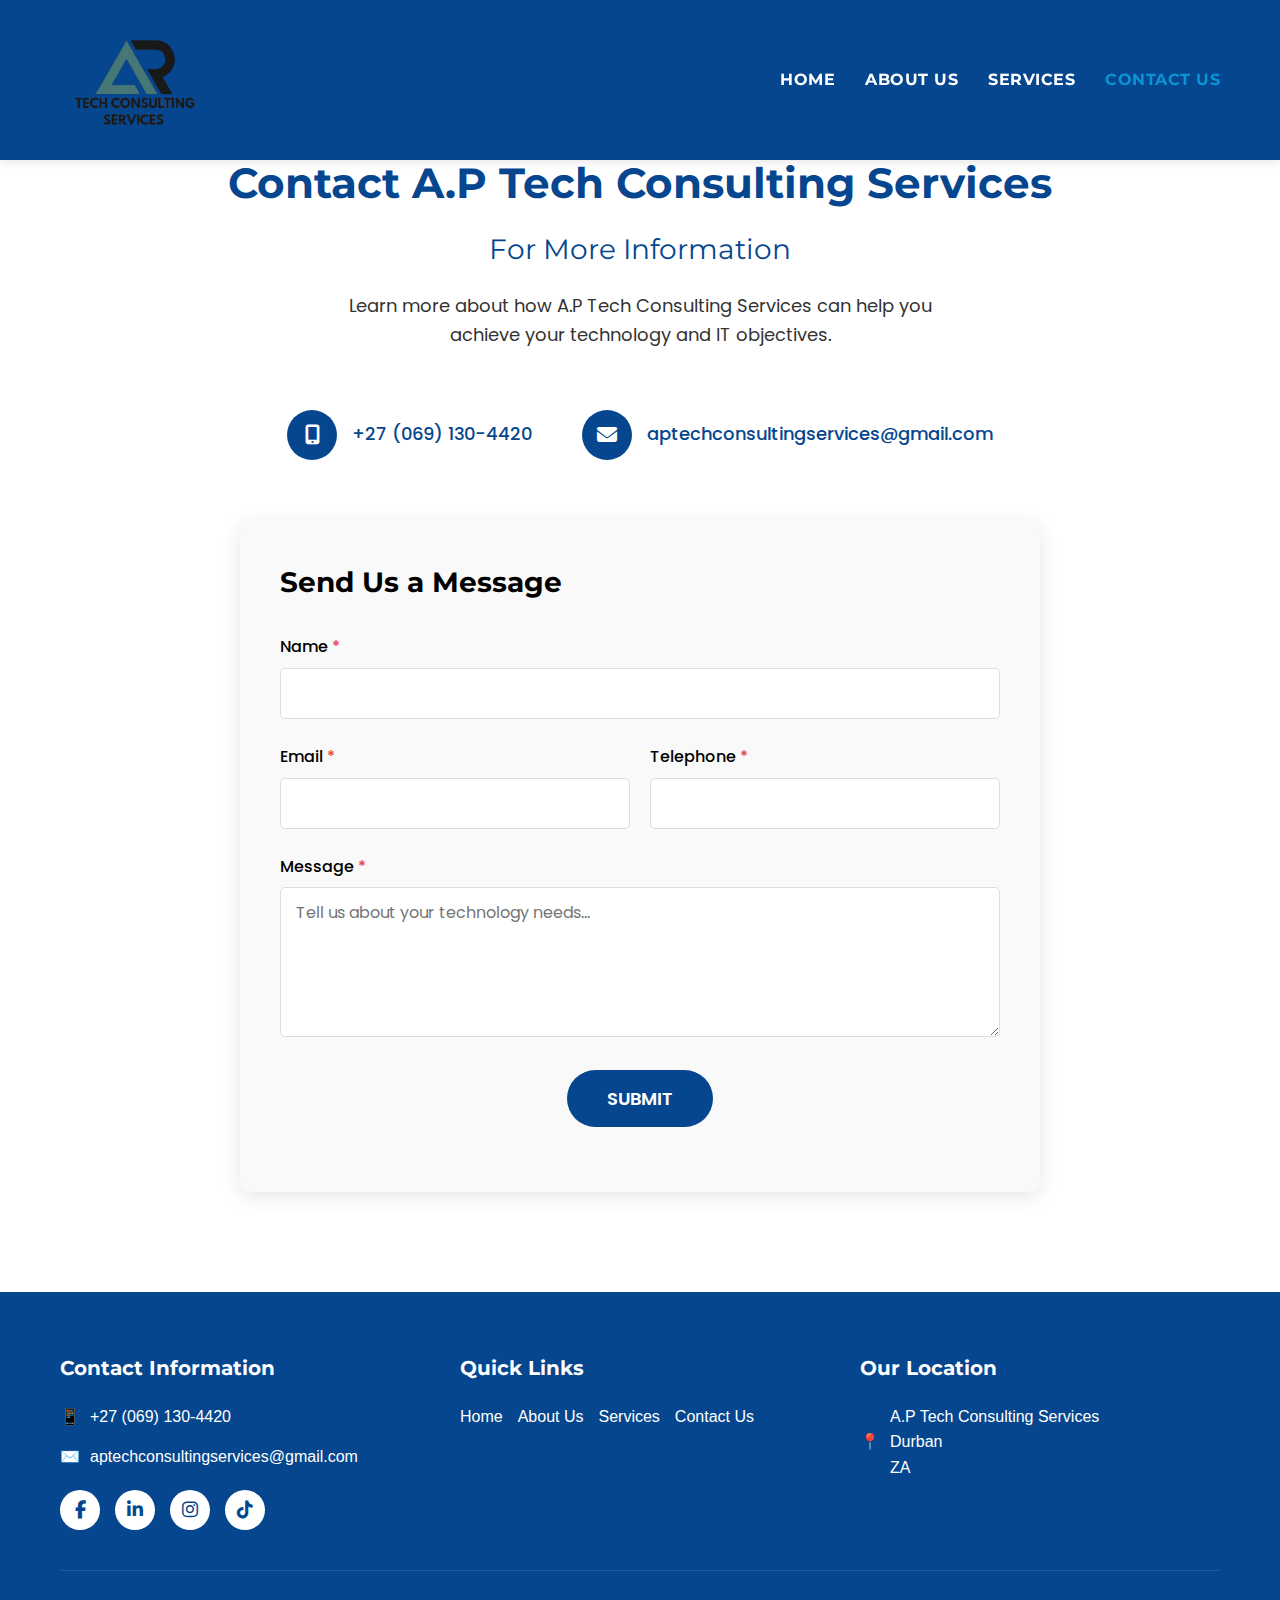
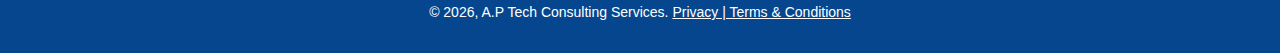
<file: contact_form.html>
<!DOCTYPE html>
<html lang="en-US">
<head>
    <meta charset="UTF-8">
    <meta name="viewport" content="width=device-width, initial-scale=1.0">
    <title>Contact The Deerborne Group</title>
    <meta name="description" content="Contact A.P Tech Consulting Services for technology and IT-related consulting services.">
    <!-- Add Font Awesome for social media icons -->
    <link rel="stylesheet" href="https://cdnjs.cloudflare.com/ajax/libs/font-awesome/6.4.0/css/all.min.css">
    <!-- Import Montserrat font for navigation -->
    <link href="https://fonts.googleapis.com/css2?family=Montserrat:wght@400;500;600;700;800&display=swap" rel="stylesheet">
    <!-- Google Fonts for content -->
    <link href="https://fonts.googleapis.com/css2?family=Poppins:wght@300;400;700&family=Montserrat:wght@700&display=swap" rel="stylesheet">
    
    <style>
        /* RESET AND BASE STYLES - IMPORTANT FIXES */
        * {
            margin: 0;
            padding: 0;
            box-sizing: border-box;
        }
        
        html, body {
            width: 100%;
            overflow-x: hidden; /* Prevents horizontal scroll */
            font-family: Arial, sans-serif;
            line-height: 1.6;
            color: #333;
        }
        
        a {
            text-decoration: none;
            color: inherit;
        }
        
        ul {
            list-style: none;
        }
        
        .container {
            width: 100%;
            max-width: 1200px;
            margin: 0 auto;
            padding: 0 20px;
        }
        
        img {
            max-width: 100%;
            height: auto;
        }
        
        /* HEADER STYLES - ALWAYS BLUE BACKGROUND */
        header {
            background-color: #05468e; /* Blue background from beginning */
            padding: 1px 0;
            position: fixed;
            width: 100%;
            top: 0;
            z-index: 1000;
            transition: all 0.3s ease;
            box-shadow: 0 2px 10px rgba(0, 0, 0, 0.1);
        }
        
        /* MODIFIED: Move logo to left */
        .header-container {
            display: flex;
            justify-content: space-between;
            align-items: center;
        }
        
        /* ADDED: Push navigation to the right */
        .nav-container {
            flex: 1;
            display: flex;
            justify-content: flex-end;
        }
        
        .logo img {
            height: 150px;
            transition: height 0.3s ease;
        }
        
        .main-nav ul {
            display: flex;
            gap: 30px;
        }
        
        /* IMPORTANT: FIXED NAVIGATION FONT */
        .main-nav a {
            color: white;
            font-weight: 700; /* Made bolder */
            font-size: 16px;
            letter-spacing: 0.5px;
            position: relative;
            padding: 5px 0;
            text-transform: uppercase; /* Added to match professional look */
            font-family: 'Montserrat', 'Helvetica Neue', Helvetica, Arial, sans-serif; /* Modern professional font */
        }
        
        /* Underline effect on hover */
        .main-nav a::after {
            content: '';
            position: absolute;
            bottom: 0;
            left: 0;
            width: 0;
            height: 3px; /* Thicker underline */
            background-color: #0a94d6;
            transition: width 0.3s ease;
        }
        
        .main-nav a:hover::after {
            width: 100%;
        }
        
        .main-nav a:hover {
            color: #0a94d6;
        }
        
        /* Mobile Menu Button - Hidden on Desktop */
        .mobile-menu-btn {
            display: none;
            background: none;
            border: none;
            color: white;
            font-size: 24px;
            cursor: pointer;
            z-index: 1001;
        }
        
        /* CONTENT STYLES */
        .content-section {
            padding: 150px 0 100px;
            background-color: white;
            position: relative;
            z-index: 2;
            margin-top: 0;
            font-family: 'Poppins', sans-serif;
        }
        
        /* Contact Header Styles */
        .contact-header {
            text-align: center;
            margin-bottom: 60px;
        }
        
        .contact-header h1 {
            font-family: 'Montserrat', sans-serif;
            font-size: 42px;
            color: #05468e;
            margin-bottom: 20px;
            border-bottom: none;
            padding-bottom: 0;
        }
        
        .contact-header .primary-title {
            display: block;
            font-weight: 700;
        }
        
        .contact-header .secondary-title {
            display: block;
            font-size: 28px;
            color: #05468e;
            font-weight: 400;
            margin-top: 10px;
        }
        
        .contact-header p {
            font-size: 18px;
            max-width: 600px;
            margin: 20px auto 0;
        }
        
        /* Contact Info */
        .contact-info {
            display: flex;
            justify-content: center;
            gap: 50px;
            margin-bottom: 60px;
        }
        
        .info-item {
            display: flex;
            align-items: center;
            gap: 15px;
        }
        
        .info-icon {
            background-color: #05468e;
            color: white;
            width: 50px;
            height: 50px;
            border-radius: 50%;
            display: flex;
            align-items: center;
            justify-content: center;
            font-size: 20px;
        }
        
        .info-content a {
            color: #05468e;
            font-weight: 500;
            font-size: 18px;
        }
        
        .info-content a:hover {
            text-decoration: underline;
        }
        
        /* Contact Form */
        .contact-form-container {
            max-width: 800px;
            margin: 0 auto;
            background-color: #f9f9f9;
            padding: 40px;
            border-radius: 10px;
            box-shadow: 0 5px 20px rgba(0, 0, 0, 0.1);
        }
        
        .contact-form-container h2 {
            font-family: 'Montserrat', sans-serif;
            font-size: 28px;
            margin-bottom: 30px;
            color: #000000;
            border-bottom: none;
            padding-bottom: 0;
        }
        
        .form-group {
            margin-bottom: 25px;
        }
        
        .form-row {
            display: flex;
            gap: 20px;
        }
        
        .form-row .form-group {
            flex: 1;
        }
        
        label {
            display: block;
            margin-bottom: 8px;
            font-weight: 500;
            color: #000000;
        }
        
        .required {
            color: #e74c3c;
        }
        
        input[type="text"],
        input[type="email"],
        input[type="tel"],
        textarea {
            width: 100%;
            padding: 12px 15px;
            border: 1px solid #ddd;
            border-radius: 5px;
            font-family: 'Poppins', sans-serif;
            font-size: 16px;
            transition: border-color 0.3s;
        }
        
        input[type="text"]:focus,
        input[type="email"]:focus,
        input[type="tel"]:focus,
        textarea:focus {
            outline: none;
            border-color: #05468e;
        }
        
        textarea {
            min-height: 150px;
            resize: vertical;
        }
        
        .submit-btn {
            background-color: #05468e;
            color: white;
            border: none;
            padding: 15px 40px;
            font-size: 18px;
            font-weight: 600;
            border-radius: 30px;
            cursor: pointer;
            transition: background-color 0.3s;
            text-transform: uppercase;
            font-family: 'Poppins', sans-serif;
        }
        
        .submit-btn:hover {
            background-color: #000000;
        }
        
        /* FOOTER - EXACTLY FROM YOUR CODE */
        footer {
            background-color: #05468e;
            color: white;
            padding: 60px 0 30px;
            position: relative;
            z-index: 3;
        }
        
        .footer-content {
            display: flex;
            justify-content: space-between;
            flex-wrap: wrap;
            gap: 40px;
            margin-bottom: 40px;
        }
        
        .footer-section {
            flex: 1;
            min-width: 250px;
        }
        
        .footer-section h3 {
            margin-bottom: 20px;
            font-size: 20px;
            color: white;
            border-bottom: none;
            padding-bottom: 0;
            font-family: 'Montserrat', sans-serif;
        }
        
        .footer-contact {
            display: flex;
            align-items: center;
            gap: 10px;
            margin-bottom: 15px;
        }
        
        .social-icons {
            display: flex;
            gap: 15px;
            margin-top: 20px;
        }
        
        /* UPDATED: Social media icon styling with logos */
        .social-icons a {
            display: inline-flex;
            width: 40px;
            height: 40px;
            background-color: white;
            color: #05468e;
            border-radius: 50%;
            align-items: center;
            justify-content: center;
            transition: all 0.3s;
            font-size: 18px;
        }
        
        .social-icons a:hover {
            transform: translateY(-3px);
            box-shadow: 0 5px 15px rgba(0, 0, 0, 0.1);
        }
        
        /* Facebook specific color */
        .social-icons a.facebook:hover {
            background-color: #1877f2;
            color: white;
        }
        
        /* LinkedIn specific color */
        .social-icons a.linkedin:hover {
            background-color: #0077b5;
            color: white;
        }
        
        /* Instagram specific color */
        .social-icons a.instagram:hover {
            background: radial-gradient(circle at 30% 107%, #fdf497 0%, #fdf497 5%, #fd5949 45%, #d6249f 60%, #285AEB 90%);
            color: white;
        }
        
        /* TikTok specific color */
        .social-icons a.tiktok:hover {
            background-color: #000000;
            color: white;
        }
        
        .footer-menu ul {
            display: flex;
            flex-wrap: wrap;
            gap: 15px;
        }
        
        .footer-menu a:hover {
            color: #0a94d6;
        }
        
        .copyright {
            text-align: center;
            padding-top: 30px;
            border-top: 1px solid rgba(255, 255, 255, 0.1);
            font-size: 14px;
        }
        
        .copyright a {
            color: white;
            text-decoration: underline;
        }
        
        .copyright a:hover {
            color: #0a94d6;
        }
        
        /* Responsive Styles */
        @media (max-width: 768px) {
            /* Show hamburger menu on mobile */
            .mobile-menu-btn {
                display: block;
            }
            
            /* Hide desktop menu on mobile */
            .main-nav {
                display: none;
                position: fixed;
                top: 80px;
                left: 0;
                width: 100%;
                background-color: #05468e;
                padding: 20px;
                z-index: 1000;
            }
            
            .main-nav.active {
                display: block;
            }
            
            .main-nav ul {
                flex-direction: column;
                gap: 20px;
            }
            
            /* FIXED: Navigation font on mobile */
            .main-nav a {
                font-size: 18px; /* Slightly larger on mobile */
                display: block;
                padding: 10px 0;
            }
            
            .content-section {
                padding: 120px 0 60px;
            }
            
            .contact-header h1 {
                font-size: 32px;
            }
            
            .contact-header .secondary-title {
                font-size: 24px;
            }
            
            .contact-info {
                flex-direction: column;
                align-items: center;
                gap: 30px;
            }
            
            .contact-form-container {
                padding: 25px;
            }
            
            .contact-form-container h2 {
                font-size: 24px;
            }
            
            .form-row {
                flex-direction: column;
                gap: 0;
            }
            
            /* Adjust logo size on mobile */
            .logo img {
                height: 100px;
            }
            
            .footer-content {
                flex-direction: column;
            }
            
            /* Adjust social icons for mobile */
            .social-icons {
                gap: 12px;
            }
            
            .social-icons a {
                width: 36px;
                height: 36px;
                font-size: 16px;
            }
        }
        
        @media (max-width: 480px) {
            .content-section {
                padding: 100px 0 40px;
            }
            
            .contact-header h1 {
                font-size: 28px;
            }
            
            .contact-header .secondary-title {
                font-size: 20px;
            }
            
            .contact-header p {
                font-size: 16px;
            }
            
            .contact-form-container {
                padding: 20px;
            }
            
            .contact-form-container h2 {
                font-size: 22px;
            }
            
            .submit-btn {
                padding: 12px 30px;
                font-size: 16px;
            }
            
            /* Smaller logo on very small screens */
            .logo img {
                height: 80px;
            }
            
            /* Adjust social icons for very small screens */
            .social-icons {
                gap: 10px;
            }
            
            .social-icons a {
                width: 34px;
                height: 34px;
                font-size: 15px;
            }
        }
        
        /* Smooth scroll behavior */
        html {
            scroll-behavior: smooth;
        }
    </style>
</head>
<body>
    <!-- Header with permanent blue background - FROM YOUR CODE -->
    <header id="mainHeader">
        <div class="container header-container">
            <div class="logo">
                <a href="index.html">
                    <!-- Note: You'll need to update the logo src to match your actual logo file -->
                    <img src="logo3.png" alt="A.P Tech Consulting Services Logo">
                </a>
            </div>
            <div class="nav-container">
                <nav class="main-nav">
                    <ul>
                        <li><a href="index.html">Home</a></li>
                        <li><a href="more_about_us.html">About Us</a></li>
                        <li><a href="our_focus.html">Services</a></li>
                        <li><a href="contact_form.html" style="color: #0a94d6;">Contact Us</a></li>
                    </ul>
                </nav>
                <button class="mobile-menu-btn">☰</button>
            </div>
        </div>
    </header>

    <!-- Content Section -->
    <section class="content-section">
        <div class="container">
            <!-- Contact Header -->
            <div class="contact-header">
                <h1>
                    <span class="primary-title">Contact A.P Tech Consulting Services</span>
                    <span class="secondary-title">For More Information</span>
                </h1>
                <p>Learn more about how A.P Tech Consulting Services can help you achieve your technology and IT objectives.</p>
            </div>
            
            <!-- Contact Information -->
            <div class="contact-info">
                <div class="info-item">
                    <div class="info-icon">
                        <i class="fas fa-mobile-alt"></i>
                    </div>
                    <div class="info-content">
                        <a href="tel:+27691304420">+27 (069) 130-4420</a>
                    </div>
                </div>
                
                <div class="info-item">
                    <div class="info-icon">
                        <i class="fas fa-envelope"></i>
                    </div>
                    <div class="info-content">
                        <a href="mailto:aptechconsultingservices@gmail.com">aptechconsultingservices@gmail.com</a>
                    </div>
                </div>
            </div>
            
            <!-- Contact Form -->
            <div class="contact-form-container">
                <h2>Send Us a Message</h2>
                
                <form id="contactForm">
                    <div class="form-group">
                        <label for="name">Name <span class="required">*</span></label>
                        <input type="text" id="name" name="name" required>
                    </div>
                    
                    <div class="form-row">
                        <div class="form-group">
                            <label for="email">Email <span class="required">*</span></label>
                            <input type="email" id="email" name="email" required>
                        </div>
                        
                        <div class="form-group">
                            <label for="phone">Telephone <span class="required">*</span></label>
                            <input type="tel" id="phone" name="phone" required>
                        </div>
                    </div>
                    
                    <div class="form-group">
                        <label for="message">Message <span class="required">*</span></label>
                        <textarea id="message" name="message" required placeholder="Tell us about your technology needs..."></textarea>
                    </div>
                    
                    <div class="form-group" style="text-align: center;">
                        <button type="submit" class="submit-btn">Submit</button>
                    </div>
                </form>
            </div>
        </div>
    </section>

    <!-- Footer - FROM YOUR CODE -->
    <footer>
        <div class="container">
            <div class="footer-content">
                <div class="footer-section">
                    <h3>Contact Information</h3>
                    <div class="footer-contact">
                        <span>📱</span>
                        <span><a href="tel:+27691304420">+27 (069) 130-4420</a></span>
                    </div>
                    <div class="footer-contact">
                        <span>✉️</span>
                        <span><a href="mailto:aptechconsultingservices@gmail.com">aptechconsultingservices@gmail.com</a></span>
                    </div>
                    <div class="social-icons">
                        <!-- UPDATED: Facebook with logo -->
                        <a href="https://www.facebook.com/" class="facebook" target="_blank" title="Facebook">
                            <i class="fab fa-facebook-f"></i>
                        </a>
                        <!-- UPDATED: LinkedIn with logo -->
                        <a href="https://www.linkedin.com/" class="linkedin" target="_blank" title="LinkedIn">
                            <i class="fab fa-linkedin-in"></i>
                        </a>
                        <!-- ADDED: Instagram with logo -->
                        <a href="https://www.instagram.com/" class="instagram" target="_blank" title="Instagram">
                            <i class="fab fa-instagram"></i>
                        </a>
                        <!-- ADDED: TikTok with logo -->
                        <a href="https://www.tiktok.com/@aptechconsulting?_r=1&_t=ZS-92mGrlAtH67" class="tiktok" target="_blank" title="TikTok">
                            <i class="fab fa-tiktok"></i>
                        </a>
                    </div>
                </div>
                
                <div class="footer-section">
                    <h3>Quick Links</h3>
                    <nav class="footer-menu">
                        <ul>
                            <li><a href="index.html">Home</a></li>
                            <!-- UPDATED: About Us link -->
                            <li><a href="more_about_us.html">About Us</a></li>
                            <!-- UPDATED: Services link -->
                            <li><a href="our_focus.html">Services</a></li>
                            <!-- UPDATED: Contact Us link -->
                            <li><a href="contact_form.html">Contact Us</a></li>
                        </ul>
                    </nav>
                </div>
                
                <div class="footer-section">
                    <h3>Our Location</h3>
                    <div class="footer-contact">
                        <span>📍</span>
                        <span>A.P Tech Consulting Services<br>Durban<br>ZA</span>
                    </div>
                </div>
            </div>
            
            <div class="copyright">
                <!-- MODIFIED: Updated link to Ts_and_Cs.html -->
                <p>© 2026, A.P Tech Consulting Services. <a href="Ts_and_Cs.html" style="color: white; text-decoration: underline;">Privacy | Terms & Conditions</a></p>
            </div>
        </div>
    </footer>

    <script>
        // Mobile menu toggle - FROM YOUR CODE
        const mobileMenuBtn = document.querySelector('.mobile-menu-btn');
        const mainNav = document.querySelector('.main-nav');
        
        mobileMenuBtn.addEventListener('click', function() {
            mainNav.classList.toggle('active');
            this.textContent = mainNav.classList.contains('active') ? '✕' : '☰';
        });

        // Close mobile menu when clicking on a link
        document.querySelectorAll('.main-nav a').forEach(link => {
            link.addEventListener('click', () => {
                mainNav.classList.remove('active');
                mobileMenuBtn.textContent = '☰';
            });
        });

        // Form Submission JavaScript
        document.getElementById('contactForm').addEventListener('submit', function(e) {
            e.preventDefault();
            
            // Get form values
            const name = document.getElementById('name').value;
            const email = document.getElementById('email').value;
            const phone = document.getElementById('phone').value;
            const message = document.getElementById('message').value;
            
            // Simple validation
            if (!name || !email || !phone || !message) {
                alert('Please fill in all required fields.');
                return;
            }
            
            // Email validation
            const emailRegex = /^[^\s@]+@[^\s@]+\.[^\s@]+$/;
            if (!emailRegex.test(email)) {
                alert('Please enter a valid email address.');
                return;
            }
            
            // Phone validation (simple)
            const phoneRegex = /^[\d\s\-\+\(\)]+$/;
            if (!phoneRegex.test(phone)) {
                alert('Please enter a valid phone number.');
                return;
            }
            
            // In a real implementation, you would send this data to a server
            // For demo purposes, we'll just show a success message
            alert('Thank you for your message! We will contact you soon.');
            
            // Reset form
            this.reset();
        });
        
        // Phone number formatting
        document.getElementById('phone').addEventListener('input', function(e) {
            let value = e.target.value.replace(/\D/g, '');
            if (value.length > 3 && value.length <= 6) {
                value = '(' + value.substring(0, 3) + ') ' + value.substring(3);
            } else if (value.length > 6) {
                value = '(' + value.substring(0, 3) + ') ' + value.substring(3, 6) + '-' + value.substring(6, 10);
            }
            e.target.value = value;
        });
        
        // Smooth scrolling for anchor links - FROM YOUR CODE
        document.querySelectorAll('a[href^="#"]').forEach(anchor => {
            anchor.addEventListener('click', function (e) {
                const targetId = this.getAttribute('href');
                if(targetId === '#') return;
                
                const targetElement = document.querySelector(targetId);
                if(targetElement) {
                    e.preventDefault();
                    window.scrollTo({
                        top: targetElement.offsetTop - 80,
                        behavior: 'smooth'
                    });
                }
            });
        });
    </script>
</body>
</html>
</file>
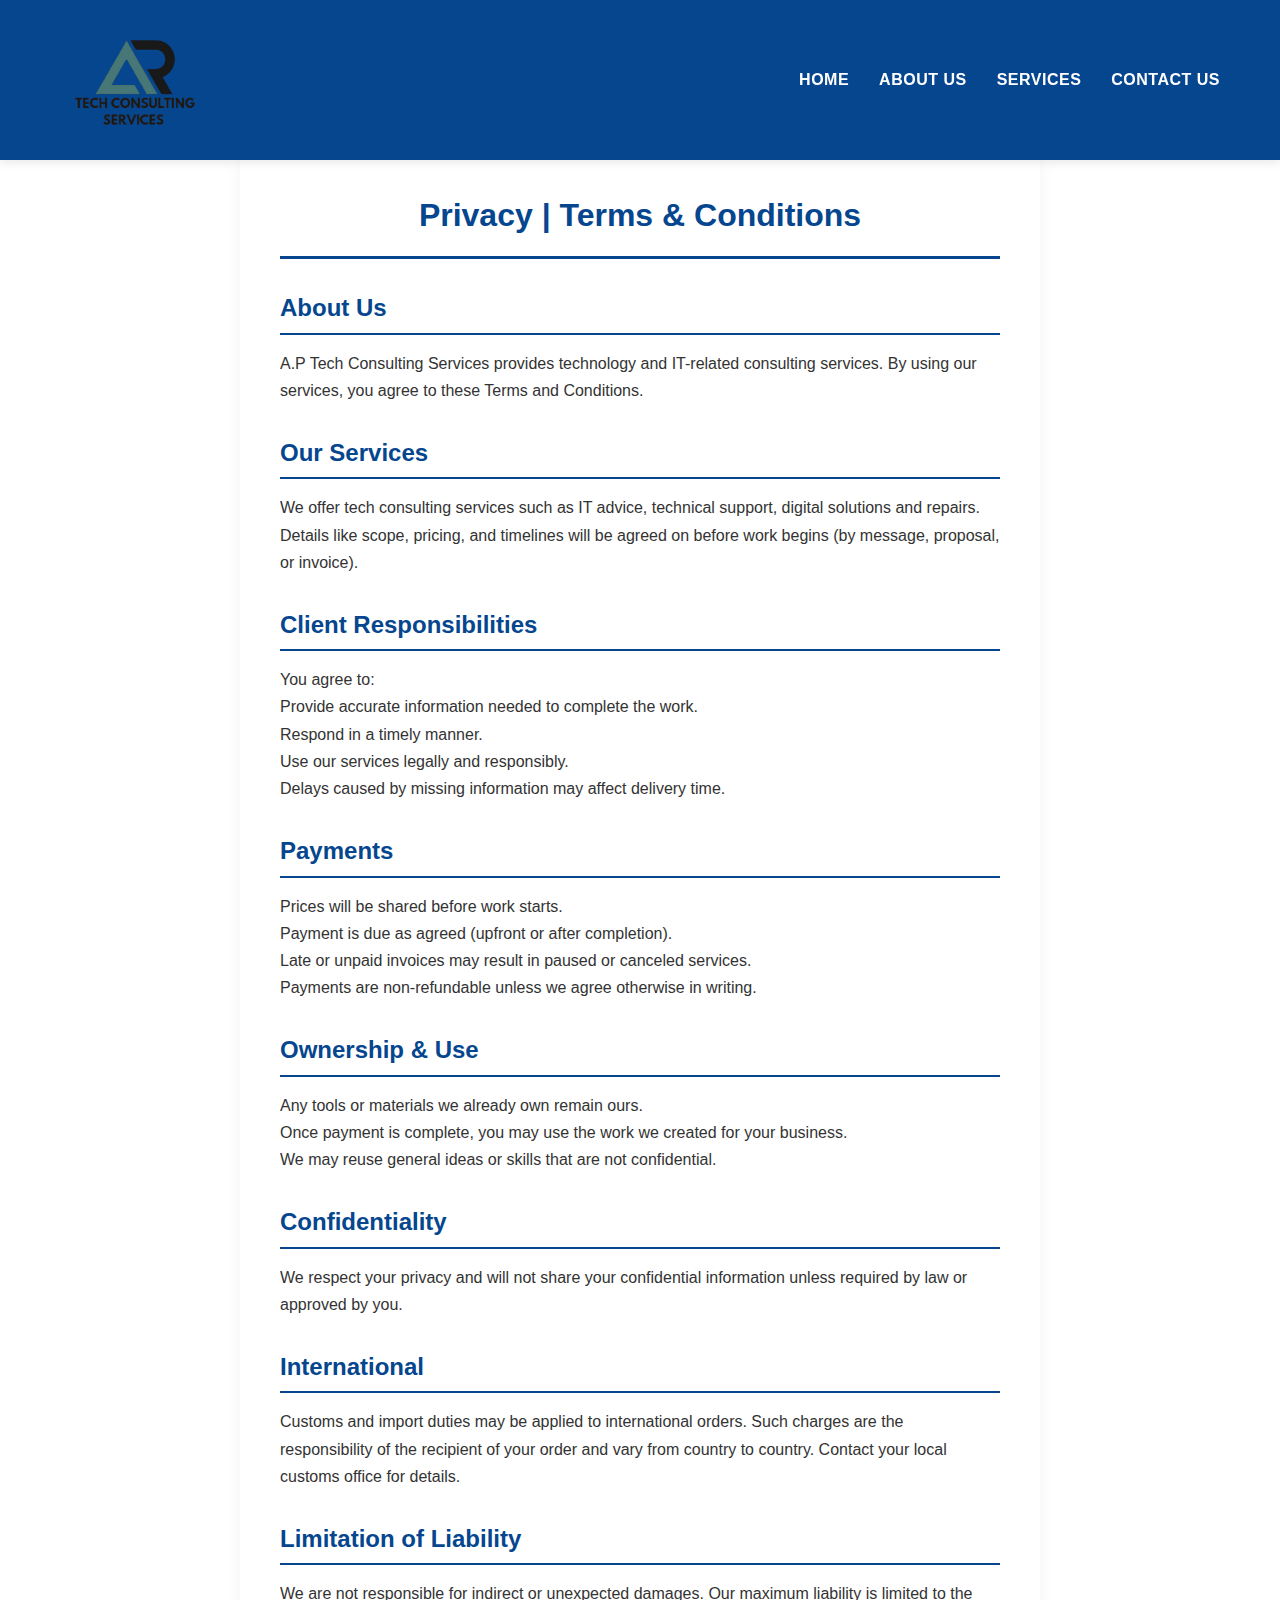
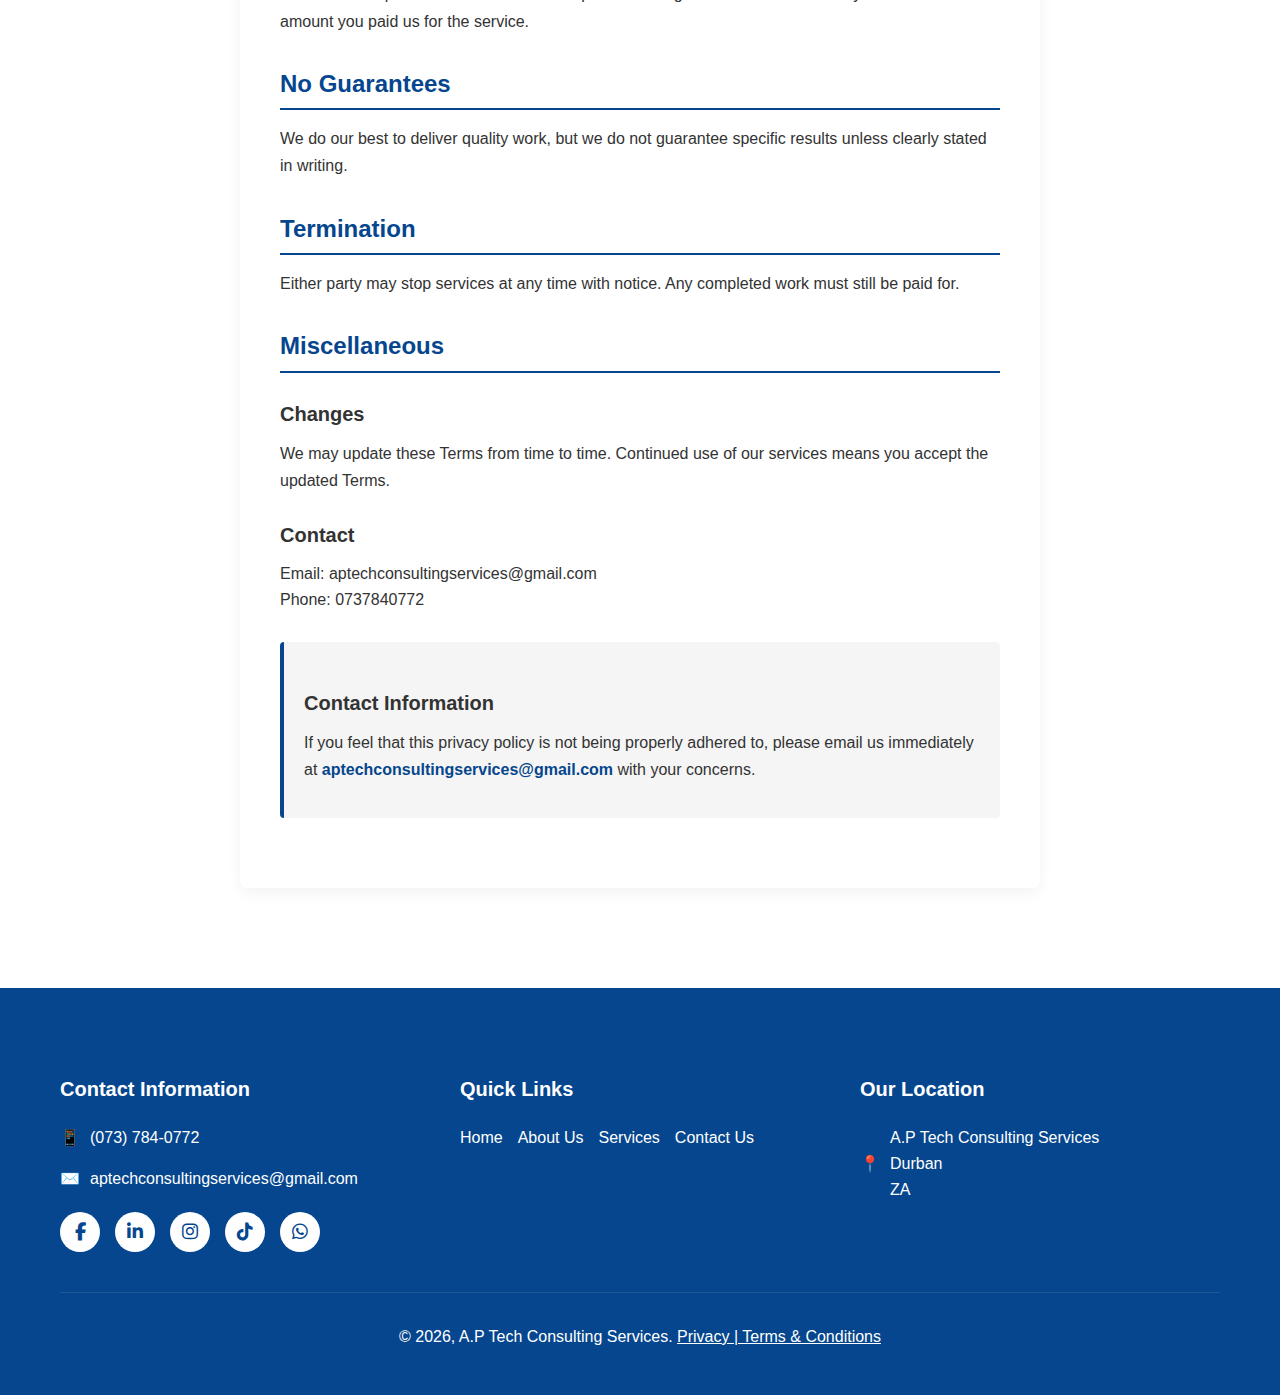
<file: Ts_and_Cs.html>
<!DOCTYPE html>
<html lang="en-US">
<head>
    <meta charset="UTF-8">
    <meta name="viewport" content="width=device-width, initial-scale=1.0">
    <title>Privacy Terms & Conditions - A.P Tech Consulting Services</title>
    <meta name="description" content="A.P Tech Consulting Services is a consulting firm that respects your privacy and protects your data. Read their policy to learn more.">
    <!-- Add Font Awesome for social media icons -->
    <link rel="stylesheet" href="https://cdnjs.cloudflare.com/ajax/libs/font-awesome/6.4.0/css/all.min.css">

    <link rel="icon" type="image/png" href="title_logo.png"/>
    
    <style>
        /* RESET AND BASE STYLES - IMPORTANT FIXES */
        * {
            margin: 0;
            padding: 0;
            box-sizing: border-box;
        }
        
        html, body {
            width: 100%;
            overflow-x: hidden; /* Prevents horizontal scroll */
            font-family: Arial, sans-serif;
            line-height: 1.6;
            color: #333;
        }
        
        a {
            text-decoration: none;
            color: inherit;
        }
        
        ul {
            list-style: none;
        }
        
        .container {
            width: 100%;
            max-width: 1200px;
            margin: 0 auto;
            padding: 0 20px;
        }
        
        img {
            max-width: 100%;
            height: auto;
        }
        
        /* HEADER STYLES - ALWAYS BLUE BACKGROUND */
        header {
            background-color: #05468e; /* Blue background from beginning */
            padding: 1px 0;
            position: fixed;
            width: 100%;
            top: 0;
            z-index: 1000;
            transition: all 0.3s ease;
            box-shadow: 0 2px 10px rgba(0, 0, 0, 0.1);
        }
        
        /* MODIFIED: Move logo to left */
        .header-container {
            display: flex;
            justify-content: space-between;
            align-items: center;
        }
        
        /* ADDED: Push navigation to the right */
        .nav-container {
            flex: 1;
            display: flex;
            justify-content: flex-end;
        }
        
        .logo img {
            height: 150px;
            transition: height 0.3s ease;
        }
        
        .main-nav ul {
            display: flex;
            gap: 30px;
        }
        
        /* IMPORTANT: FIXED NAVIGATION FONT */
        .main-nav a {
            color: white;
            font-weight: 700; /* Made bolder */
            font-size: 16px;
            letter-spacing: 0.5px;
            position: relative;
            padding: 5px 0;
            text-transform: uppercase; /* Added to match professional look */
            font-family: 'Montserrat', 'Helvetica Neue', Helvetica, Arial, sans-serif; /* Modern professional font */
        }
        
        /* Import Montserrat font for navigation */
        @import url('https://fonts.googleapis.com/css2?family=Montserrat:wght@400;500;600;700;800&display=swap');
        
        /* Underline effect on hover */
        .main-nav a::after {
            content: '';
            position: absolute;
            bottom: 0;
            left: 0;
            width: 0;
            height: 3px; /* Thicker underline */
            background-color: #0a94d6;
            transition: width 0.3s ease;
        }
        
        .main-nav a:hover::after {
            width: 100%;
        }
        
        .main-nav a:hover {
            color: #0a94d6;
        }
        
        /* Mobile Menu Button - Hidden on Desktop */
        .mobile-menu-btn {
            display: none;
            background: none;
            border: none;
            color: white;
            font-size: 24px;
            cursor: pointer;
            z-index: 1001;
        }
        
        /* CONTENT STYLES */
        .content-section {
            padding: 150px 0 100px;
            background-color: white;
            position: relative;
            z-index: 2;
            margin-top: 0;
        }
        
        .content-container {
            max-width: 800px;
            margin: 0 auto;
            padding: 40px;
            background-color: white;
            border-radius: 8px;
            box-shadow: 0 5px 15px rgba(0, 0, 0, 0.05);
        }
        
        h1 {
            color: #05468e;
            margin-bottom: 20px;
            font-size: 32px;
            text-align: center;
            border-bottom: 3px solid #05468e;
            padding-bottom: 15px;
        }
        
        h2 {
            color: #05468e;
            margin: 30px 0 15px 0;
            font-size: 24px;
            border-bottom: 2px solid #05468e;
            padding-bottom: 5px;
        }
        
        h3 {
            color: #333;
            margin: 25px 0 10px 0;
            font-size: 20px;
        }
        
        p {
            margin-bottom: 15px;
            font-size: 16px;
            line-height: 1.7;
        }
        
        b {
            font-weight: bold;
            color: #333;
        }
        
        .contact-info {
            background-color: #f5f5f5;
            padding: 20px;
            margin: 30px 0;
            border-left: 4px solid #05468e;
            border-radius: 4px;
        }
        
        .contact-info a {
            color: #05468e;
            font-weight: bold;
        }
        
        .contact-info a:hover {
            text-decoration: underline;
        }
        
        /* FOOTER - EXACTLY FROM YOUR CODE */
        footer {
            background-color: #05468e;
            color: white;
            padding: 60px 0 30px;
            position: relative;
            z-index: 3;
        }
        
        .footer-content {
            display: flex;
            justify-content: space-between;
            flex-wrap: wrap;
            gap: 40px;
            margin-bottom: 40px;
        }
        
        .footer-section {
            flex: 1;
            min-width: 250px;
        }
        
        .footer-section h3 {
            margin-bottom: 20px;
            font-size: 20px;
            color: white;
            border-bottom: none;
            padding-bottom: 0;
        }
        
        .footer-contact {
            display: flex;
            align-items: center;
            gap: 10px;
            margin-bottom: 15px;
        }
        
        .social-icons {
            display: flex;
            gap: 15px;
            margin-top: 20px;
        }
        
        /* UPDATED: Social media icon styling with logos */
        .social-icons a {
            display: inline-flex;
            width: 40px;
            height: 40px;
            background-color: white;
            color: #05468e;
            border-radius: 50%;
            align-items: center;
            justify-content: center;
            transition: all 0.3s;
            font-size: 18px;
        }
        
        .social-icons a:hover {
            transform: translateY(-3px);
            box-shadow: 0 5px 15px rgba(0, 0, 0, 0.1);
        }
        
        /* Facebook specific color */
        .social-icons a.facebook:hover {
            background-color: #1877f2;
            color: white;
        }
        
        /* LinkedIn specific color */
        .social-icons a.linkedin:hover {
            background-color: #0077b5;
            color: white;
        }
        
        /* Instagram specific color */
        .social-icons a.instagram:hover {
            background: radial-gradient(circle at 30% 107%, #fdf497 0%, #fdf497 5%, #fd5949 45%, #d6249f 60%, #285AEB 90%);
            color: white;
        }
        
        /* TikTok specific color */
        .social-icons a.tiktok:hover {
            background-color: #000000;
            color: white;
        }

        /* WhatsApp specific color */
        .social-icons a.whatsapp:hover {
            background-color: #25D366;
            color: white;
        }
        
        .footer-menu ul {
            display: flex;
            flex-wrap: wrap;
            gap: 15px;
        }
        
        .footer-menu a:hover {
            color: #0a94d6;
        }
        
        .copyright {
            text-align: center;
            padding-top: 30px;
            border-top: 1px solid rgba(255, 255, 255, 0.1);
            font-size: 14px;
        }
        
        .copyright a {
            color: white;
            text-decoration: underline;
        }
        
        .copyright a:hover {
            color: #0a94d6;
        }
        
        /* Responsive */
        @media (max-width: 768px) {
            /* Show hamburger menu on mobile */
            .mobile-menu-btn {
                display: block;
            }
            
            /* Hide desktop menu on mobile */
            .main-nav {
                display: none;
                position: fixed;
                top: 80px;
                left: 0;
                width: 100%;
                background-color: #05468e;
                padding: 20px;
                z-index: 1000;
            }
            
            .main-nav.active {
                display: block;
            }
            
            .main-nav ul {
                flex-direction: column;
                gap: 20px;
            }
            
            /* FIXED: Navigation font on mobile */
            .main-nav a {
                font-size: 18px; /* Slightly larger on mobile */
                display: block;
                padding: 10px 0;
            }
            
            .content-section {
                padding: 120px 0 60px;
            }
            
            .content-container {
                padding: 20px;
            }
            
            h1 {
                font-size: 28px;
            }
            
            h2 {
                font-size: 22px;
            }
            
            /* Adjust logo size on mobile */
            .logo img {
                height: 100px;
            }
            
            .footer-content {
                flex-direction: column;
            }
            
            /* Adjust social icons for mobile */
            .social-icons {
                gap: 12px;
            }
            
            .social-icons a {
                width: 36px;
                height: 36px;
                font-size: 16px;
            }
        }
        
        @media (max-width: 480px) {
            .content-container {
                padding: 15px;
            }
            
            h1 {
                font-size: 24px;
            }
            
            h2 {
                font-size: 20px;
            }
            
            p {
                font-size: 15px;
            }
            
            /* Smaller logo on very small screens */
            .logo img {
                height: 80px;
            }
            
            /* Adjust social icons for very small screens */
            .social-icons {
                gap: 10px;
            }
            
            .social-icons a {
                width: 34px;
                height: 34px;
                font-size: 15px;
            }
        }
        
        /* Smooth scroll behavior */
        html {
            scroll-behavior: smooth;
        }
    </style>
</head>
<body>
    <!-- Header with permanent blue background -->
    <header id="mainHeader">
        <div class="container header-container">
            <div class="logo">
                <a href="index.html">
                    <img src="logo3.png" alt="A.P Tech Consulting Services Logo">
                </a>
            </div>
            <div class="nav-container">
                <nav class="main-nav">
                    <ul>
                        <li><a href="index.html">Home</a></li>
                        <li><a href="more_about_us.html">About Us</a></li>
                        <li><a href="our_focus.html">Services</a></li>
                        <li><a href="contact_form.html">Contact Us</a></li>
                    </ul>
                </nav>
                <button class="mobile-menu-btn">☰</button>
            </div>
        </div>
    </header>

    <!-- Content Section -->
    <section class="content-section">
        <div class="container">
            <div class="content-container">
                <h1>Privacy | Terms & Conditions</h1>
                
                <h2>About Us</h2>
                <p>A.P Tech Consulting Services provides technology and IT-related consulting services. By using our services, you agree to these Terms and Conditions.</p>

                <h2>Our Services</h2>
                <p>We offer tech consulting services such as IT advice, technical support, digital solutions and repairs. Details like scope, pricing, and timelines will be agreed on before work begins (by message, proposal, or invoice).</p>

                <h2>Client Responsibilities</h2>
                <p>You agree to:<br>
Provide accurate information needed to complete the work.<br>
Respond in a timely manner.<br>
Use our services legally and responsibly.<br>
Delays caused by missing information may affect delivery time.</p>

                <h2>Payments</h2>
                <p>Prices will be shared before work starts.<br>
Payment is due as agreed (upfront or after completion).<br>
Late or unpaid invoices may result in paused or canceled services.<br>
Payments are non-refundable unless we agree otherwise in writing.</p>

                <h2>Ownership & Use</h2>
                <p>Any tools or materials we already own remain ours.<br>
Once payment is complete, you may use the work we created for your business.<br>
We may reuse general ideas or skills that are not confidential.</p>

                <h2>Confidentiality</h2>
                <p>We respect your privacy and will not share your confidential information unless required by law or approved by you.</p>

                <h2>International</h2>
                <p>Customs and import duties may be applied to international orders. Such charges are the responsibility of the recipient of your order and vary from country to country. Contact your local customs office for details.</p>

                <h2>Limitation of Liability</h2>
                <p>We are not responsible for indirect or unexpected damages. Our maximum liability is limited to the amount you paid us for the service.</p>

                <h2>No Guarantees</h2>
                <p>We do our best to deliver quality work, but we do not guarantee specific results unless clearly stated in writing.</p>
                
                <h2>Termination</h2>
                <p>Either party may stop services at any time with notice. Any completed work must still be paid for.</p>

                <h2>Miscellaneous</h2>
                <h3>Changes</h3>
                <p>We may update these Terms from time to time. Continued use of our services means you accept the updated Terms.</p>

                <h3>Contact</h3>
                <pA.P Tech Consulting Services<br>
Email: aptechconsultingservices@gmail.com<br>
Phone: 0737840772</p>

                <div class="contact-info">
                    <h3>Contact Information</h3>
                    <p>If you feel that this privacy policy is not being properly adhered to, please email us immediately at <a href="mailto:aptechconsultingservices@gmail.com">aptechconsultingservices@gmail.com</a> with your concerns.</p>
                </div>
            </div>
        </div>
    </section>

    <!-- Footer - EXACTLY FROM YOUR HTML CODE -->
    <footer>
        <div class="container">
            <div class="footer-content">
                <div class="footer-section">
                    <h3>Contact Information</h3>
                    <div class="footer-contact">
                        <span>📱</span>
                        <span><a href="tel:+27737840772">(073) 784-0772</a></span>
                    </div>
                    <div class="footer-contact">
                        <span>✉️</span>
                        <span><a href="mailto:aptechconsultingservices@gmail.com">aptechconsultingservices@gmail.com</a></span>
                    </div>
                    <div class="social-icons">
                        <!-- UPDATED: Facebook with logo -->
                        <a href="https://www.facebook.com/share/17oed3v66h/" class="facebook" target="_blank" title="Facebook">
                            <i class="fab fa-facebook-f"></i>
                        </a>
                        <!-- UPDATED: LinkedIn with logo -->
                        <a href="https://www.linkedin.com/" class="linkedin" target="_blank" title="LinkedIn">
                            <i class="fab fa-linkedin-in"></i>
                        </a>
                        <!-- ADDED: Instagram with logo -->
                        <a href="https://www.instagram.com/aptechconsultingservices?igsh=MTBncDk0MjkxcHBoMw==" class="instagram" target="_blank" title="Instagram">
                            <i class="fab fa-instagram"></i>
                        </a>
                        <!-- ADDED: TikTok with logo -->
                        <a href="https://www.tiktok.com/@aptechconsulting?_r=1&_t=ZS-92mGrlAtH67" class="tiktok" target="_blank" title="TikTok">
                            <i class="fab fa-tiktok"></i>
                        </a>
                        <!-- ADDED: WhatsApp icon -->
                        <a href="https://wa.me/27737840772" class="whatsapp" target="_blank" title="WhatsApp">
                            <i class="fab fa-whatsapp"></i>
                        </a>
                    </div>
                </div>
                
                <div class="footer-section">
                    <h3>Quick Links</h3>
                    <nav class="footer-menu">
                        <ul>
                            <li><a href="index.html">Home</a></li>
                            <!-- UPDATED: About Us link -->
                            <li><a href="more_about_us.html">About Us</a></li>
                            <!-- UPDATED: Services link -->
                            <li><a href="our_focus.html">Services</a></li>
                            <!-- UPDATED: Contact Us link -->
                            <li><a href="contact_form.html">Contact Us</a></li>
                        </ul>
                    </nav>
                </div>
                
                <div class="footer-section">
                    <h3>Our Location</h3>
                    <div class="footer-contact">
                        <span>📍</span>
                        <span>A.P Tech Consulting Services<br>Durban<br>ZA</span>
                    </div>
                </div>
            </div>
            
            <div class="copyright">
                <!-- MODIFIED: Updated link to Ts_and_Cs.html -->
                <p>© 2026, A.P Tech Consulting Services. <a href="Ts_and_Cs.html" style="color: white; text-decoration: underline;">Privacy | Terms & Conditions</a></p>
            </div>
        </div>
    </footer>

    <script>
        // Mobile menu toggle
        const mobileMenuBtn = document.querySelector('.mobile-menu-btn');
        const mainNav = document.querySelector('.main-nav');
        
        mobileMenuBtn.addEventListener('click', function() {
            mainNav.classList.toggle('active');
            this.textContent = mainNav.classList.contains('active') ? '✕' : '☰';
        });

        // Close mobile menu when clicking on a link
        document.querySelectorAll('.main-nav a').forEach(link => {
            link.addEventListener('click', () => {
                mainNav.classList.remove('active');
                mobileMenuBtn.textContent = '☰';
            });
        });

        // Smooth scrolling for anchor links
        document.querySelectorAll('a[href^="#"]').forEach(anchor => {
            anchor.addEventListener('click', function (e) {
                const targetId = this.getAttribute('href');
                if(targetId === '#') return;
                
                const targetElement = document.querySelector(targetId);
                if(targetElement) {
                    e.preventDefault();
                    window.scrollTo({
                        top: targetElement.offsetTop - 80,
                        behavior: 'smooth'
                    });
                }
            });
        });
    </script>
</body>
</html>
</file>
